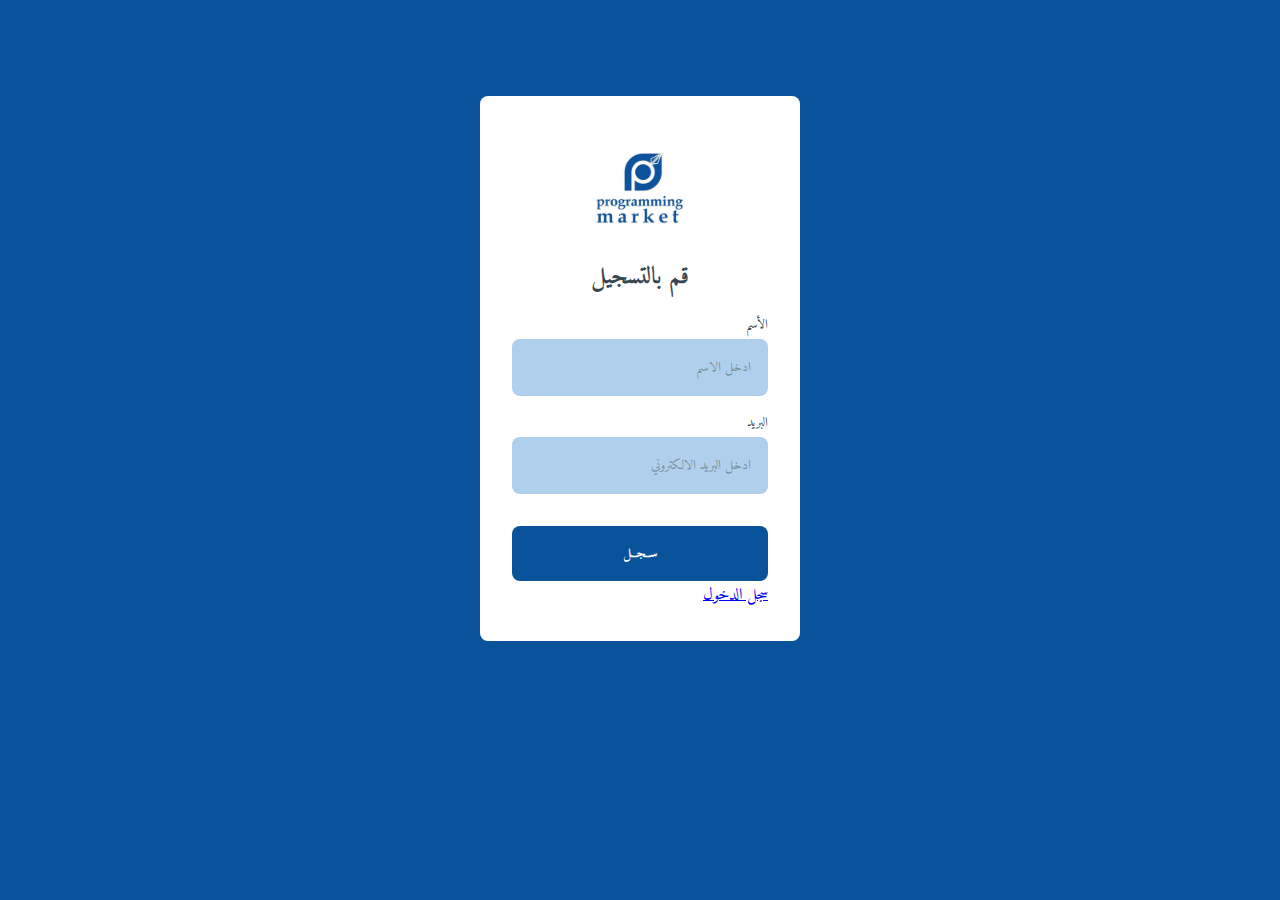
<file: index.html>
<html>
<head>

    <link rel="stylesheet" href="https://fonts.googleapis.com/css?family=Amiri">
  <link rel="stylesheet" href="assets/css/style.css">
  </head>
  
  <body dir="rtl">
    <div class="wrapper">
        <img src="assets/imges/1.jpg" id="img" alt="">
      <h2 class='title'  >قم بالتسجيل</h2>
      <div class="form-group">
        <label for="name" class="form-label">الأسم</label>
        <input type="text" class="form-input" placeholder="ادخل الاسم" >
      </div>
      <div class="form-group">
        <label for="email" class="form-label" >البريد</label>
        <input type="text" class="form-input" placeholder="ادخل البريد الالكتروني">
      </div>
      <button class="btn-primary">ســجــل</button>
      <a href="indexLogin.html">سجل الدخول</a>
    </div>
  </body>
  </html>
</file>
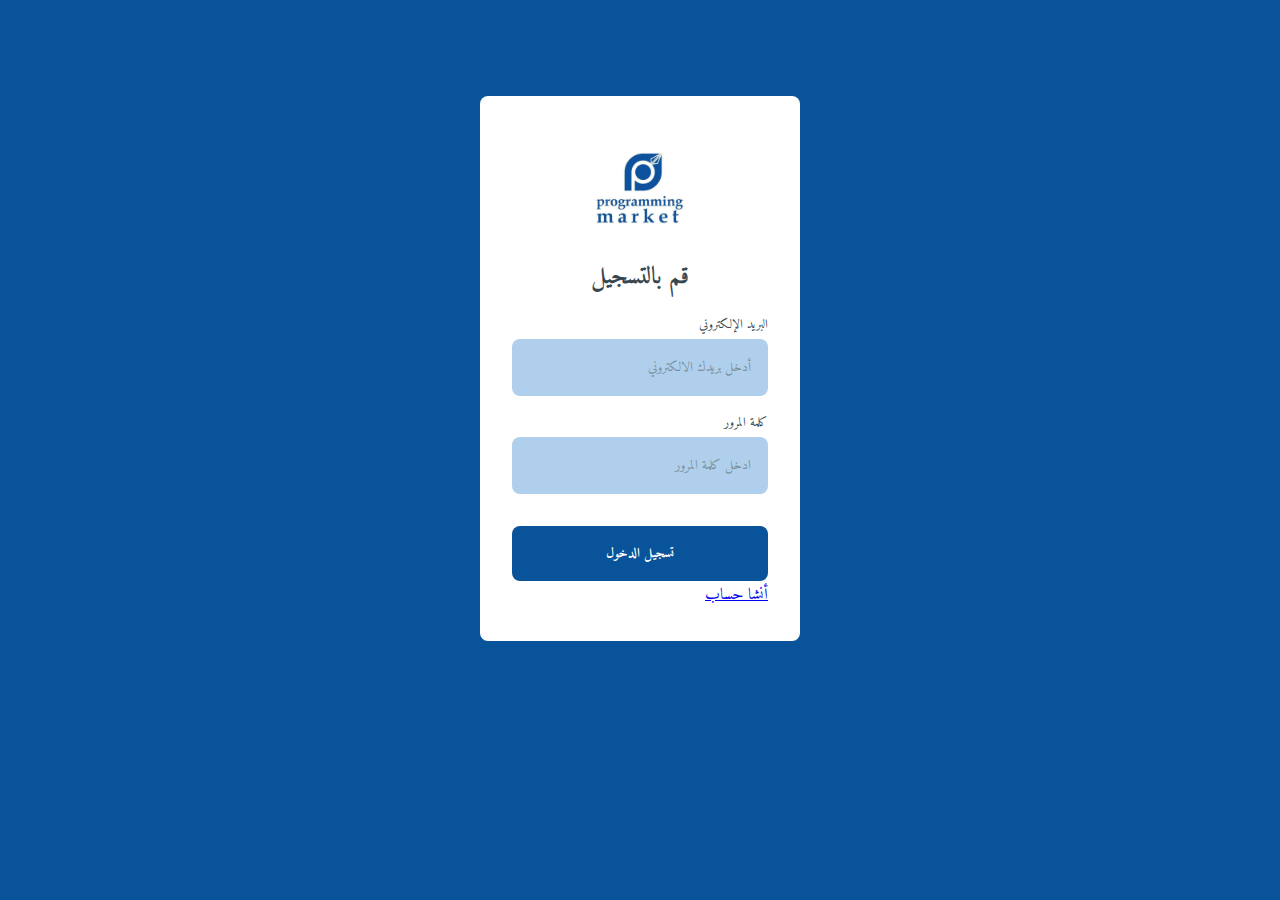
<file: indexLogin.html>
<html>
<head>

    <link rel="stylesheet" href="https://fonts.googleapis.com/css?family=Amiri">
  <link rel="stylesheet" href="assets/css/style.css">
  </head>
  
  <body dir="rtl">
    <div class="wrapper">
        <img src="assets/imges/1.jpg" id="img" alt="">
      <h2 class='title'  >قم بالتسجيل</h2>
      <div class="form-group">
        <label for="name" class="form-label">البريد الإلكتروني</label>
        <input type="text" class="form-input" placeholder="أدخل بريدك الالكتروني" >
      </div>
      <div class="form-group">
        <label for="password" class="form-label" >كلمة المرور</label>
        <input type="password" name="pwd" class="form-input" placeholder="ادخل كلمة المرور">
      </div>
      <button class="btn-primary">تسجيل الدخول</button>
      <a href="index.html">أنشا حساب</a>
    </div>
    <!--end of wrapper-->
  </body>
  </html>
</file>
<file: assets/css/style.css>
:root {
    --clr-graylight: #afcfec;
    --clr-graymed: #78909c;
    --clr-graydark: #37474f;
    --clr-primary: #abacad;
    --clr-primaryhover: #99c3eb;
    --clr-primaryfocus: #73a5d3b1;
    --clr-primarydark: #062e53;
    --radius: 0.5rem;
    --padding: 1rem;
  }
  
  *,
  *::before,
  *::after {
    box-sizing: border-box;
    margin: 0;
    padding: 0;
  }
  
  body {
    font-family:'Amiri', serif;
        color: var(--clr-graydark);
    background-color: #09539a;
  }
  
  
  
  .wrapper {
    background: white;
    width: 20rem;
    padding: 2rem;
    border-radius: var(--radius);
    margin: 6rem auto;
  }
  
  .title {
    text-align: center;
    margin-bottom: 1rem;
  }
  
  .description {
    font-size: 0.8rem;
    margin-bottom: 1rem;
  }
  
  .form-group {
    display: flex;
    flex-direction: column;
    margin: 1rem 0;
  }
  
  .form-label {
    font-size: 0.8rem;
    margin-bottom: 0.2rem;
  }
  
  .form-input {
    border: none;
    background-color: var(--clr-graylight);
    border-radius: var(--radius);
    padding: var(--padding);
    font-family: inherit;
    color: inherit;
    outline: none;
    border: 1px solid rgba(0, 0, 0, 0);
    box-shadow: 0 0 5px rgba(0, 0, 0, 0);
    transition: 250ms all ease-in;
  }
  
  .form-input:hover {
    border: 1px solid var(--clr-primaryhover);
    box-shadow: 0 0 5px var(--clr-primaryhover);
    background: white;
  }
  
  .form-input:focus {
    border: 1px solid var(--clr-primaryfocus);
    box-shadow: 0 0 5px var(--clr-primaryhover);
    background: white;
  }
  
  .form-input::placeholder {
    color: var(--clr-graymed);
  }
  
  .btn-primary {
    border: none;
    background: #09539a;
    color: white;
    border-radius: var(--radius);
    padding: var(--padding);
    margin-top: 1rem;
    font-family: inherit;
    font-weight: bold;
    width: 16rem;
    cursor: pointer;
    transition: 250ms all ease-in;
  }
  
  .btn-primary:hover {
    background-color: var(--clr-primarydark);
  }
  #img {
    display: block;
    margin-left: auto;
    margin-right: auto;
    width: 50%;
  }
</file>
